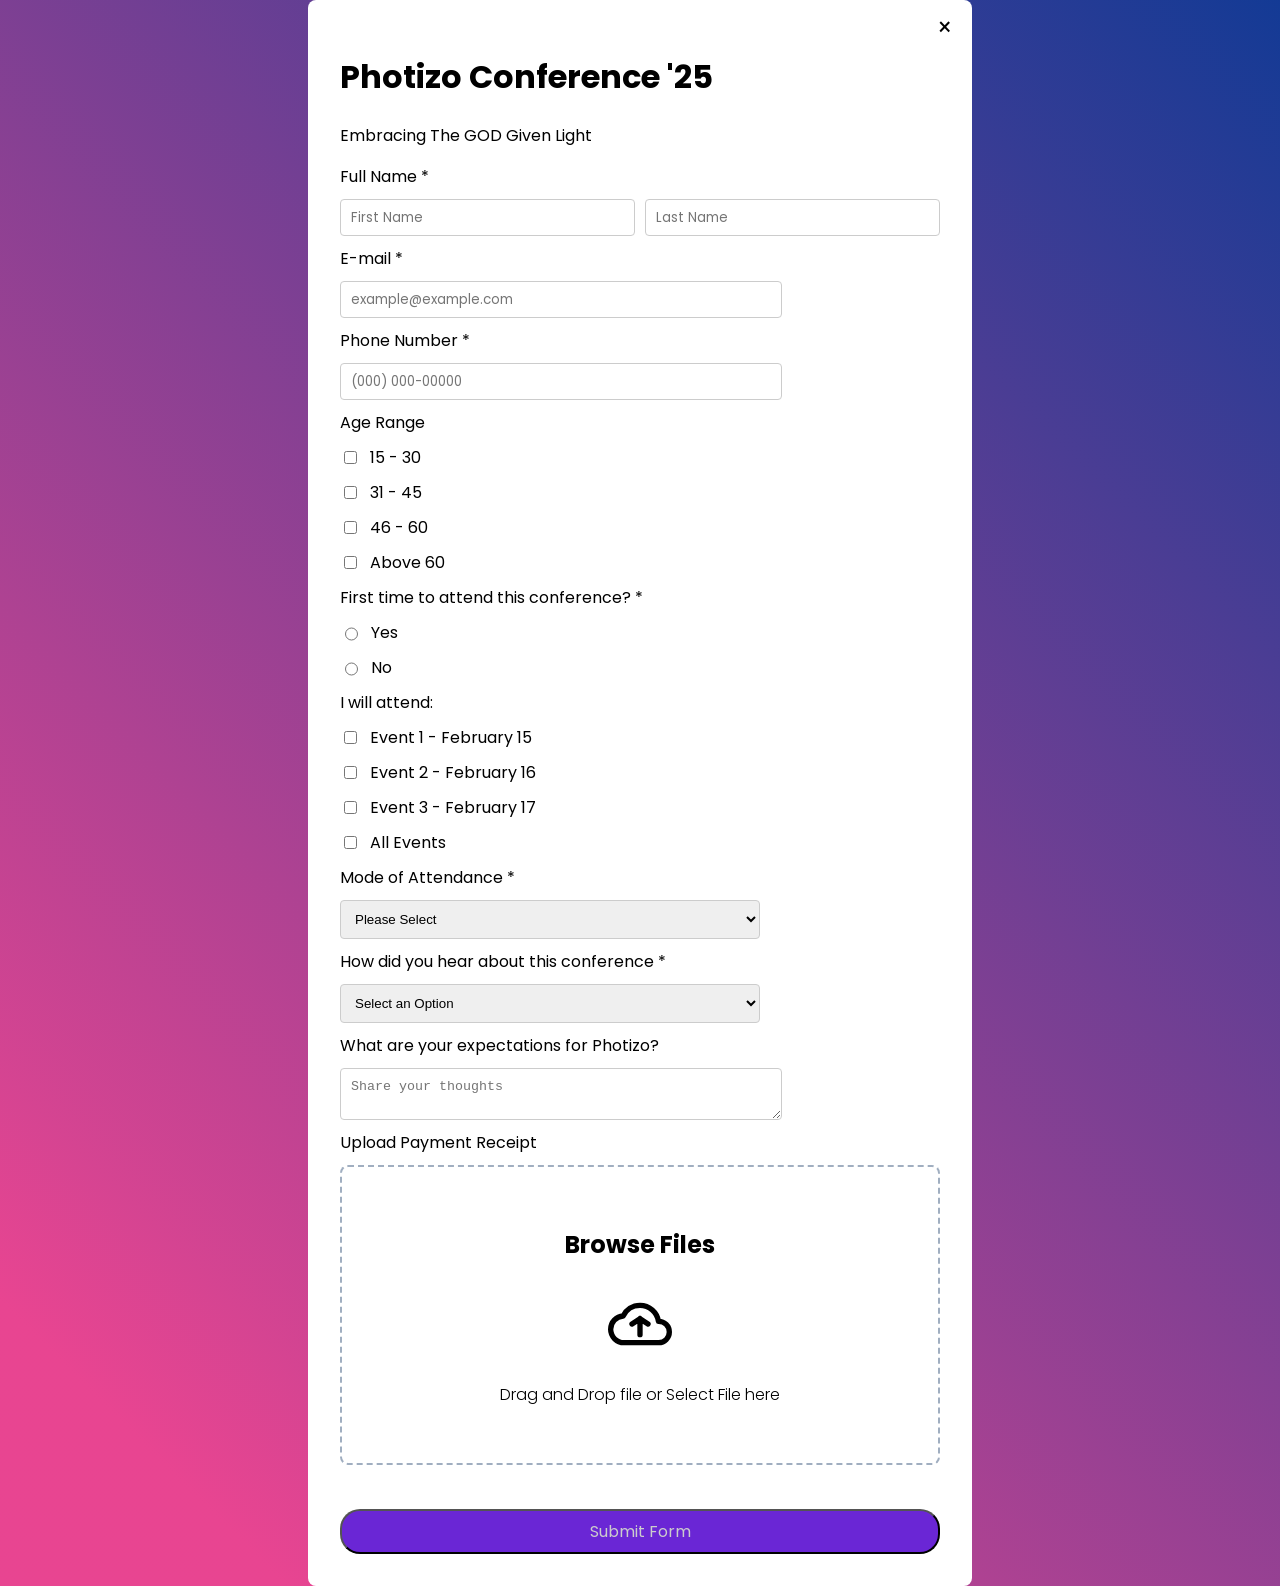
<file: index.html>
<!DOCTYPE html>
<html lang="en">
  <head>
    <meta charset="UTF-8" />
    <meta name="viewport" content="width=device-width, initial-scale=1.0" />
    <link rel="stylesheet" href="css/styles.css" />
    <title>Photizo Registration Form</title>
  </head>
  <body>
    <div id="formModal" class="modal">
      <div class="modal-content">
        <span id="closeModal" class="close">&times;</span>
        <h1>Photizo Conference '25</h1>
        <p>Embracing The GOD Given Light</p>

        <form>
          <label>Full Name *</label>
          <div class="name">
            <input type="text" placeholder="First Name" required />
            <input type="text" placeholder="Last Name" required />
          </div>

         

          <label>E-mail *</label>
          <input type="email" placeholder="example@example.com" required />

          <label>Phone Number *</label>
          <input type="tel" placeholder="(000) 000-00000" required />

          <label>Age Range</label>
          <div class="age-range">
            <div>
              <input type="checkbox" id="age1" /><label for="age1"
                >15 - 30</label
              >
            </div>
            <div>
              <input type="checkbox" id="age2" /><label for="age2"
                >31 - 45</label
              >
            </div>
            <div>
              <input type="checkbox" id="age3" /><label for="age3"
                >46 - 60</label
              >
            </div>
            <div>
              <input type="checkbox" id="age3" /><label for="age3"
                >Above 60</label
              >
            </div>
          </div>

          <label>First time to attend this conference? *</label>
          <div class="attend">
            <div>
              <input type="radio" id="firstTimeYes" name="firstTime" /><label
                for="firstTimeYes"
                >Yes</label
              >
            </div>
            <div>
              <input type="radio" id="firstTimeNo" name="firstTime" /><label
                for="firstTimeNo"
                >No</label
              >
            </div>
          </div>


          <label>I will attend:</label>
          <div class="attend">
            <div>
              <input type="checkbox" id="event1" /><label for="event1"
                >Event 1 - February 15</label
              >
            </div>
            <div>
              <input type="checkbox" id="event2" /><label for="event2"
                >Event 2 - February 16</label
              >
            </div>
            <div>
              <input type="checkbox" id="event3" /><label for="event3"
                >Event 3 - February 17</label
              >
            </div>
            <div>
              <input type="checkbox" id="allEvents" /><label for="allEvents"
                >All Events</label
              >
            </div>
          </div>

          <label>Mode of Attendance *</label>
          <select title="Please Select" required>
            <option value="" disabled selected>Please Select</option>
            <option value="online">Online</option>
            <option value="in-person">In-Person</option>
          </select>

          <label>How did you hear about this conference *</label>
          <select title="Please Select" required>
            <option value="" disabled selected>Select an Option</option>
            <option value="online">Google</option>
            <option value="in-person">On Social media</option>
            <option value="in-person">From a friend</option>
            <option value="in-person">Ads</option>
            <option value="in-person">Other</option>
          </select>

          
          <label>What are your expectations for Photizo?</label>
          <textarea placeholder="Share your thoughts"></textarea>

          <label>Upload Payment Receipt</label>
          <div class="inner-input">
            <div class="upload-box" id="drop-area">
              <h2>Browse Files</h2>
              <svg
                width="64px"
                height="64px"
                viewBox="0 0 24 24"
                fill="none"
                xmlns="http://www.w3.org/2000/svg"
              >
                <g id="SVGRepo_bgCarrier" stroke-width="0"></g>
                <g
                  id="SVGRepo_tracerCarrier"
                  stroke-linecap="round"
                  stroke-linejoin="round"
                ></g>
                <g id="SVGRepo_iconCarrier">
                  <g id="File / Cloud_Upload">
                    <path
                      id="Vector"
                      d="M12 16V10M12 10L9 12M12 10L15 12M23 15C23 12.7909 21.2091 11 19 11C18.9764 11 18.9532 11.0002 18.9297 11.0006C18.4447 7.60802 15.5267 5 12 5C9.20335 5 6.79019 6.64004 5.66895 9.01082C3.06206 9.18144 1 11.3498 1 13.9999C1 16.7613 3.23858 19.0001 6 19.0001L19 19C21.2091 19 23 17.2091 23 15Z"
                      stroke="#000000"
                      stroke-width="2"
                      stroke-linecap="round"
                      stroke-linejoin="round"
                    ></path>
                  </g>
                </g>
              </svg>
              <p id="upload-text">Drag and Drop file or Select File here</p>
              <input
                title="file"
                type="file"
                id="fileInput"
                accept=".jpegs, .png, .pdf"
              />
            </div>
            <p class="file-name" id="file-name"></p>
          </div>

          <button type="submit" id="submit">Submit Form</button>
        </form>
      </div>
    </div>
    <script src="js/form.js"></script>
  </body>
</html>
</file>
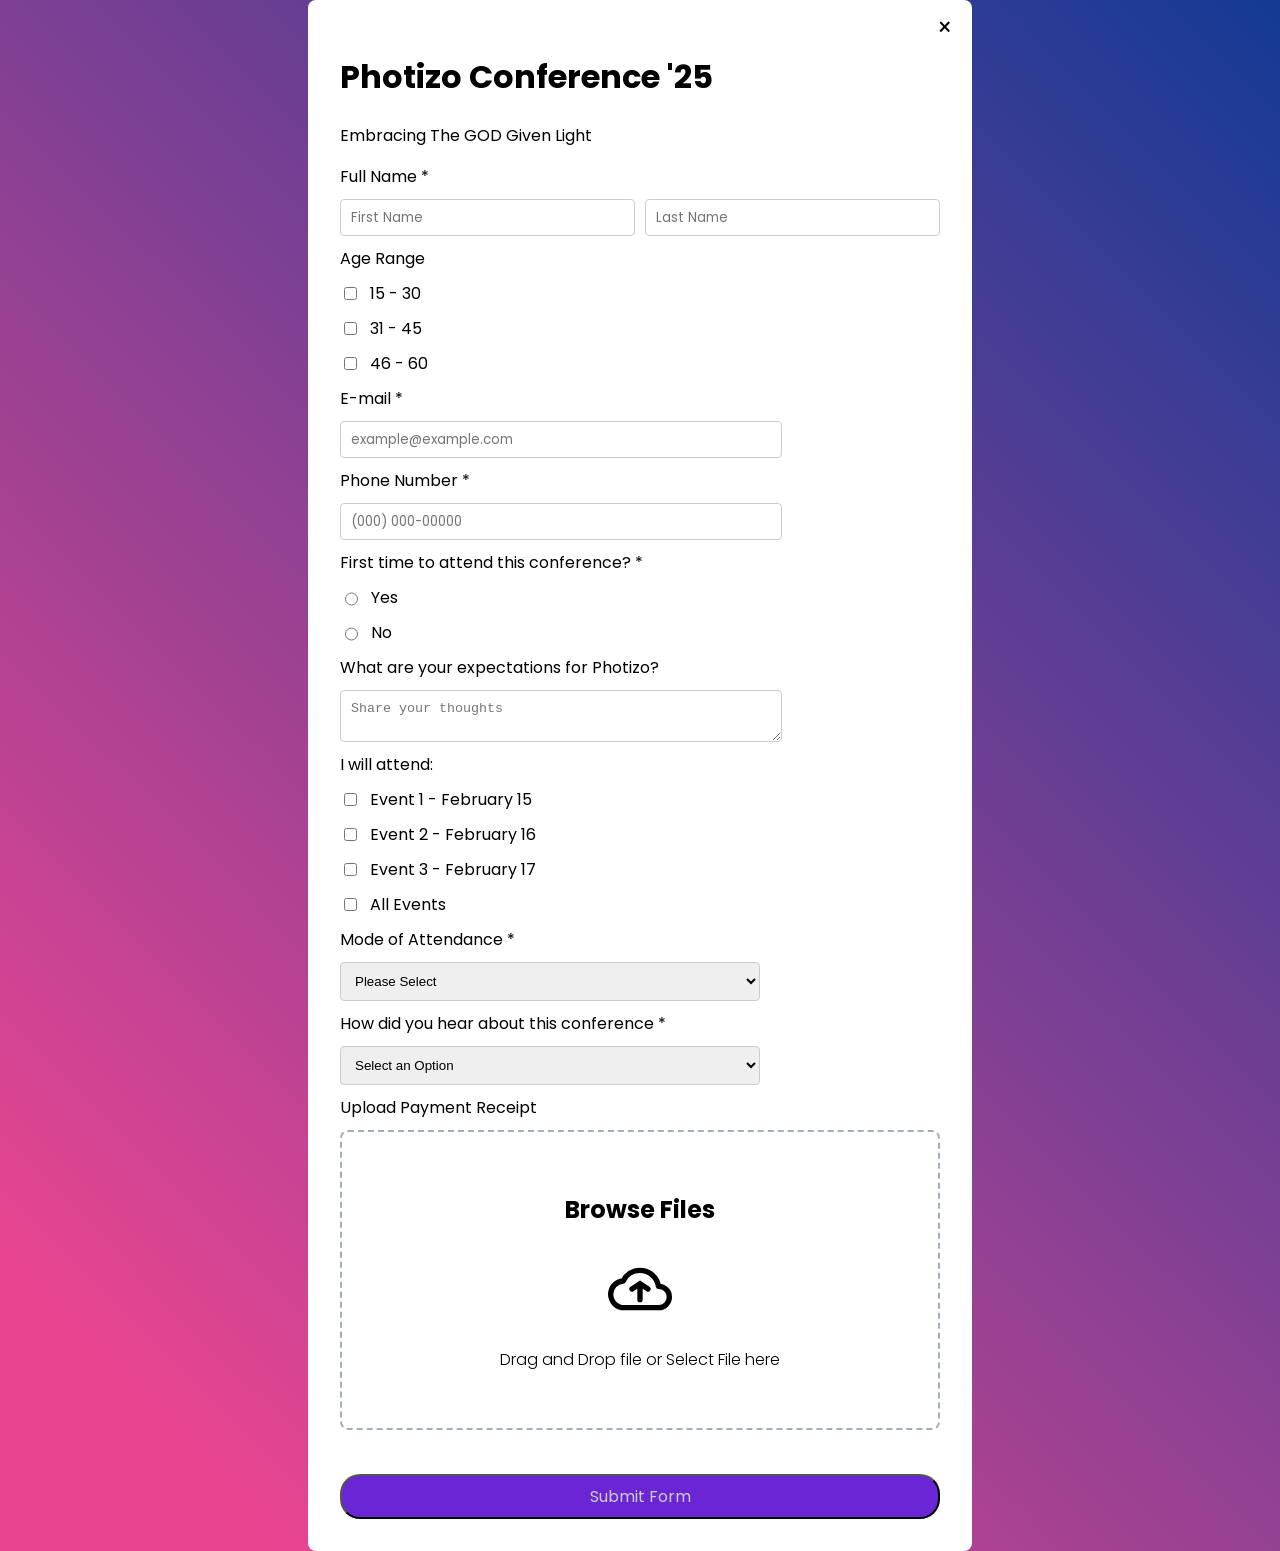
<file: form.html>
<!DOCTYPE html>
<html lang="en">
  <head>
    <meta charset="UTF-8" />
    <meta name="viewport" content="width=device-width, initial-scale=1.0" />
    <link rel="stylesheet" href="./css/styles.css" />
    <title>Photizo Registration Form</title>
  </head>
  <body>
    <div id="formModal" class="modal">
      <div class="modal-content">
        <span id="closeModal" class="close">&times;</span>
        <h1>Photizo Conference '25</h1>
        <p>Embracing The GOD Given Light</p>

        <form>
          <label>Full Name *</label>
          <div class="name">
            <input type="text" placeholder="First Name" required />
            <input type="text" placeholder="Last Name" required />
          </div>

          <label>Age Range</label>
          <div class="age-range">
            <div>
              <input type="checkbox" id="age1" /><label for="age1"
                >15 - 30</label
              >
            </div>
            <div>
              <input type="checkbox" id="age2" /><label for="age2"
                >31 - 45</label
              >
            </div>
            <div>
              <input type="checkbox" id="age3" /><label for="age3"
                >46 - 60</label
              >
            </div>
          </div>

          <label>E-mail *</label>
          <input type="email" placeholder="example@example.com" required />

          <label>Phone Number *</label>
          <input type="tel" placeholder="(000) 000-00000" required />

          <label>First time to attend this conference? *</label>
          <div class="attend">
            <div>
              <input type="radio" id="firstTimeYes" name="firstTime" /><label
                for="firstTimeYes"
                >Yes</label
              >
            </div>
            <div>
              <input type="radio" id="firstTimeNo" name="firstTime" /><label
                for="firstTimeNo"
                >No</label
              >
            </div>
          </div>

          <label>What are your expectations for Photizo?</label>
          <textarea placeholder="Share your thoughts"></textarea>

          <label>I will attend:</label>
          <div class="attend">
            <div>
              <input type="checkbox" id="event1" /><label for="event1"
                >Event 1 - February 15</label
              >
            </div>
            <div>
              <input type="checkbox" id="event2" /><label for="event2"
                >Event 2 - February 16</label
              >
            </div>
            <div>
              <input type="checkbox" id="event3" /><label for="event3"
                >Event 3 - February 17</label
              >
            </div>
            <div>
              <input type="checkbox" id="allEvents" /><label for="allEvents"
                >All Events</label
              >
            </div>
          </div>

          <label>Mode of Attendance *</label>
          <select title="Please Select" required>
            <option value="" disabled selected>Please Select</option>
            <option value="online">Online</option>
            <option value="in-person">In-Person</option>
          </select>

          <label>How did you hear about this conference *</label>
          <select title="Please Select" required>
            <option value="" disabled selected>Select an Option</option>
            <option value="online">Google</option>
            <option value="in-person">On Social media</option>
            <option value="in-person">From a friend</option>
            <option value="in-person">Ads</option>
            <option value="in-person">Other</option>
          </select>

          <label>Upload Payment Receipt</label>
          <div class="inner-input">
            <div class="upload-box" id="drop-area">
              <h2>Browse Files</h2>
              <svg
                width="64px"
                height="64px"
                viewBox="0 0 24 24"
                fill="none"
                xmlns="http://www.w3.org/2000/svg"
              >
                <g id="SVGRepo_bgCarrier" stroke-width="0"></g>
                <g
                  id="SVGRepo_tracerCarrier"
                  stroke-linecap="round"
                  stroke-linejoin="round"
                ></g>
                <g id="SVGRepo_iconCarrier">
                  <g id="File / Cloud_Upload">
                    <path
                      id="Vector"
                      d="M12 16V10M12 10L9 12M12 10L15 12M23 15C23 12.7909 21.2091 11 19 11C18.9764 11 18.9532 11.0002 18.9297 11.0006C18.4447 7.60802 15.5267 5 12 5C9.20335 5 6.79019 6.64004 5.66895 9.01082C3.06206 9.18144 1 11.3498 1 13.9999C1 16.7613 3.23858 19.0001 6 19.0001L19 19C21.2091 19 23 17.2091 23 15Z"
                      stroke="#000000"
                      stroke-width="2"
                      stroke-linecap="round"
                      stroke-linejoin="round"
                    ></path>
                  </g>
                </g>
              </svg>
              <p id="upload-text">Drag and Drop file or Select File here</p>
              <input
                title="file"
                type="file"
                id="fileInput"
                accept=".jpegs, .png, .pdf"
              />
            </div>
            <p class="file-name" id="file-name"></p>
          </div>

          <button type="submit" id="submit">Submit Form</button>
        </form>
      </div>
    </div>
    <script src="/js/form.js"></script>
  </body>
</html>
</file>
<file: css/styles.css>
@import url("https://fonts.googleapis.com/css2?family=Poppins:ital,wght@0,100;0,200;0,300;0,400;0,500;0,600;0,700;0,800;0,900;1,100;1,200;1,300;1,400;1,500;1,600;1,700;1,800;1,900&display=swap");

:root {
  --primary: #ffffff;
  --secondary: #f7f9fc;
  --font-family: "Poppins", sans-serif;
}
body{
    margin: 0;
    scroll-behavior: smooth;
}
.modal {
    /* display: none; */
    /* position: fixed; */
    margin: 0 auto;
    /* top: 20rem;
    left: 0; */
    width: 100%;
    height: 100%;
    background: hsla(332, 78%, 59%, 1);
  
    background: linear-gradient(
      45deg,
      hsla(332, 78%, 59%, 1) 10%,
      hsla(222, 77%, 33%, 1) 100%
    );
  
    background: -moz-linear-gradient(
      45deg,
      hsla(332, 78%, 59%, 1) 10%,
      hsla(222, 77%, 33%, 1) 100%
    );
  
    background: -webkit-linear-gradient(
      45deg,
      hsla(332, 78%, 59%, 1) 10%,
      hsla(222, 77%, 33%, 1) 100%
    );
  
    filter: progid: DXImageTransform.Microsoft.gradient( startColorstr="#E84592", endColorstr="#133A94", GradientType=1 );
    justify-content: center;
    align-items: center;
    /* position: absolute; */
    z-index: 20;
  }
  
  .modal-content {
    background-color: white;
    margin: 0 auto;
    padding: 2rem;
    border-radius: 8px;
    width: 100%;
    max-width: 600px;
    text-align: left;
    position: relative;
    color: #000;
    font-family: var(--font-family);
  }
  
  .close {
    position: absolute;
    top: 10px;
    right: 20px;
    font-size: 24px;
    cursor: pointer;
  }
  .name {
    display: flex;
   
  }
  .age-range {
    display: flex;
    flex-direction: column;
  }
  .attend {
    display: flex;
    flex-direction: column;
    justify-content: center;
    align-items: start;
  }
  form {
    display: flex;
    flex-direction: column;
    gap: 10px;
  }
  
  form div {
    display: flex;
    gap: 10px;
  }
  .inner-input {
    display: flex;
    flex-direction: column;
    position: relative;
  }
  .inner-input h2 {
    font-family: var(--font-neue);
    font-size: 1.5rem;
  }
  .inner-input p {
    font-family: var(--font-family);
    font-size: 1rem;
    font-weight: 300;
  }
  .upload-box {
    border: 2px dashed #a0aec0;
    border-radius: 8px;
    padding: 40px;
    cursor: pointer;
    position: relative;
    display: flex;
    flex-direction: column;
    justify-content: center;
    align-items: center;
  }
  .upload-box input {
    position: absolute;
    opacity: 0;
    width: 100%;
    height: 100%;
    left: 0;
    top: 0;
    cursor: pointer;
  }
  .upload-box.dragover {
    background-color: #e0f2fe;
    border-color: #3b82f6;
  }
  .file-name {
    margin-top: 0.5rem;
    font-size: 0.85rem;
    color: #717275;
    font-weight: 600;
  }
  input,
  select,
  textarea {
    width: 70%;
    padding: 10px;
    border: 1px solid #ccc;
    border-radius: 4px;
  }

  input::placeholder{
    font-family: var(--font-family);
  }
  #submit{
    padding: 0.5rem 1rem;
    border-radius: 20px;
    outline: none;
    background-color: #6a26d5;
    color: #ccc;
    font-family: var(--font-family);
    font-size: 1rem;
  }
  #submit:hover {
    background-color: #717275;
    color: #101010;
  }
  input[type="checkbox"],
  input[type="radio"] {
    width: auto;
  }
  @media (max-width: 700px) {
    .modal-content {
      width: 100vw;
      max-width: 400px;
    }
    .name{
        flex-direction: column;
    }
  }
</file>
